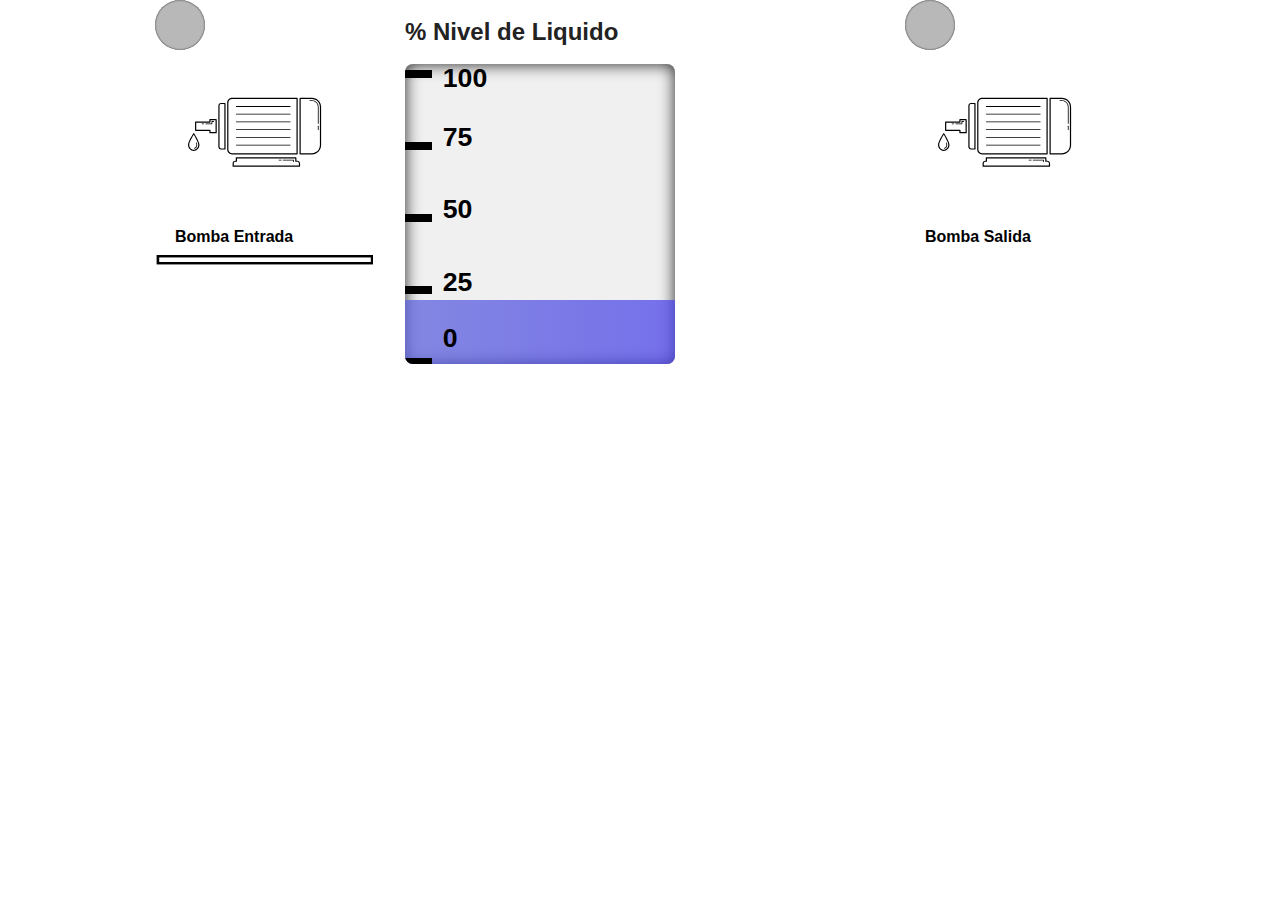
<file: web/index.html>
<!DOCTYPE html>
<head>
    <meta charset="utf-8">
    <title>Sistema de llenado de tanque</title>
    <script src="js/jquery-3.0.0.js"></script>
    <script src="js/raphael.2.1.0.min.js"></script>
    <script src="js/justgage.1.0.1.min.js"></script>
    <script src="js/industrial.js"></script>
    <link rel="stylesheet" href="css/industrial.css">
    <link rel="stylesheet" href="css/foundation.css">
    <style>
            h1.huge {
                font-size: 72pt;
            }
        .row {
              width: 100%;
              margin-left: auto;
              margin-right: auto;
              margin-top: 0;
              margin-bottom: 0;
              max-width: 62.5em;
              *zoom: 1;
         }
            .column.small-centered {
                margin-left: auto;
                margin-right: auto;
                float: none !important; 
            }
        </style>
</head>

<body>
    <div class="row">
        <div class="small-12 large-3 columns">

            <div id="led1" class="industrial led size two">
                <div class="meter green"></div>
            </div>


            <svg width="200" height="200"
                x="0px" y="0px" viewBox="0 0 100 125" enable-background="new 0 0 100 100" xml:space="preserve">
                <text x="0" y="120" fill="#000000" font-size="10px" font-weight="bold" font-family="'Helvetica Neue', Helvetica, Arial-Unicode, Arial, Sans-serif">Bomba Entrada</text>
                <g>
                    <path d="M11.72,63.099c-1.972,0-3.576-1.732-3.576-3.861c0-2.014,3.127-6.913,3.261-7.12c0.138-0.215,0.493-0.215,0.631,0   
                        c0.133,0.207,3.261,5.106,3.261,7.12C15.297,61.366,13.692,63.099,11.72,63.099z M11.72,53.025   
                        c-1.008,1.641-2.826,4.878-2.826,6.212c0,1.716,1.268,3.111,2.826,3.111s2.827-1.396,2.827-3.111   
                        C14.547,57.902,12.728,54.666,11.72,53.025z" />
                </g>
                <g>
                    <path d="M76.311,65.295H35.674c-1.682,0-3.051-1.368-3.051-3.051V32.913c0-1.682,1.369-3.051,3.051-3.051h40.636   
                        c0.207,0,0.375,0.168,0.375,0.375V64.92C76.686,65.127,76.518,65.295,76.311,65.295z M35.674,30.612   
                        c-1.269,0-2.301,1.032-2.301,2.301v29.332c0,1.269,1.032,2.301,2.301,2.301h40.261V30.612H35.674z" />
                </g>
                <g>
                    <path d="M85.591,65.295h-7.4c-0.207,0-0.375-0.168-0.375-0.375V30.237c0-0.207,0.168-0.375,0.375-0.375h7.4   
                        c3.157,0,5.727,2.569,5.727,5.728v23.979C91.317,62.726,88.748,65.295,85.591,65.295z M78.565,64.545h7.025   
                        c2.744,0,4.977-2.232,4.977-4.977V35.589c0-2.745-2.232-4.978-4.977-4.978h-7.025V64.545z" />
                </g>
                <g>
                    <path d="M89.525,50.125c-0.138,0-0.25-0.112-0.25-0.25v-2.25c0-0.138,0.112-0.25,0.25-0.25s0.25,0.112,0.25,0.25v2.25   
                        C89.775,50.013,89.663,50.125,89.525,50.125z" />
                </g>
                <g>
                    <path d="M89.525,46.125c-0.138,0-0.25-0.112-0.25-0.25V35.589c0-2.032-1.653-3.685-3.685-3.685h-1.216   
                    c-0.138,0-0.25-0.112-0.25-0.25s0.112-0.25,0.25-0.25h1.216c2.308,0,4.185,1.877,4.185,4.185v10.286   
                    C89.775,46.013,89.663,46.125,89.525,46.125z" />
                </g>
                <g>
                    <path d="M77.801,72.962H36.359c-0.207,0-0.375-0.168-0.375-0.375v-1.732c0-0.944,0.768-1.713,1.712-1.713h0.286v-1.728   
                    c0-0.207,0.168-0.375,0.375-0.375h37.158c0.207,0,0.375,0.168,0.375,0.375v1.728h0.572c0.944,0,1.713,0.769,1.713,1.713v1.732   
                    C78.176,72.794,78.008,72.962,77.801,72.962z M36.734,72.212h40.691v-1.357c0-0.531-0.432-0.963-0.963-0.963h-0.947   
                    c-0.207,0-0.375-0.168-0.375-0.375v-1.728H38.733v1.728c0,0.207-0.168,0.375-0.375,0.375h-0.661c-0.531,0-0.962,0.432-0.962,0.963   V72.212z" />
                </g>
                <g>
                    <path d="M74.099,70.167c-0.138,0-0.25-0.112-0.25-0.25v-0.836h-6.239c-0.138,0-0.25-0.112-0.25-0.25s0.112-0.25,0.25-0.25h6.489   
                    c0.138,0,0.25,0.112,0.25,0.25v1.086C74.349,70.055,74.236,70.167,74.099,70.167z" />
                </g>
                <g>
                    <path d="M66.369,69.081h-1.326c-0.138,0-0.25-0.112-0.25-0.25s0.112-0.25,0.25-0.25h1.326c0.138,0,0.25,0.112,0.25,0.25   
                    S66.507,69.081,66.369,69.081z" />
                </g>
                <g>
                    <path d="M31.222,62.26h-2.425c-0.944,0-1.712-0.769-1.712-1.714V34.768c0-0.945,0.768-1.713,1.712-1.713h2.425   
                    c0.207,0,0.375,0.168,0.375,0.375v28.455C31.597,62.092,31.429,62.26,31.222,62.26z M28.797,33.805   
                    c-0.531,0-0.962,0.432-0.962,0.963v25.778c0,0.531,0.432,0.964,0.962,0.964h2.05V33.805H28.797z" />
                </g>
                <g>
                    <path d="M25.716,52.06h-3.88c-0.207,0-0.375-0.168-0.375-0.375v-1.094H12.9c-0.207,0-0.375-0.167-0.375-0.375v-5.175   
                    c0-0.207,0.168-0.375,0.375-0.375h8.561v-1.094c0-0.207,0.168-0.375,0.375-0.375h3.88c0.207,0,0.375,0.168,0.375,0.375v8.112   
                    C26.091,51.892,25.923,52.06,25.716,52.06z M22.211,51.31h3.13v-7.362h-3.13v1.094c0,0.207-0.168,0.375-0.375,0.375h-8.561v4.425   
                    h8.561c0.207,0,0.375,0.168,0.375,0.375V51.31z" />
                </g>
                <g>
                    <path d="M23.082,46.416h-3.865c-0.138,0-0.25-0.112-0.25-0.25s0.112-0.25,0.25-0.25h3.615v-1.219c0-0.138,0.112-0.25,0.25-0.25   
                    h1.045c0.138,0,0.25,0.112,0.25,0.25s-0.112,0.25-0.25,0.25h-0.795v1.219C23.332,46.304,23.22,46.416,23.082,46.416z" />
                </g>
                <g>
                    <path d="M17.896,46.416h-0.948c-0.138,0-0.25-0.112-0.25-0.25s0.112-0.25,0.25-0.25h0.948c0.138,0,0.25,0.112,0.25,0.25   
                    S18.034,46.416,17.896,46.416z" />
                </g>
                <g>
                    <path d="M71.986,35.562H38.358c-0.138,0-0.25-0.112-0.25-0.25s0.112-0.25,0.25-0.25h33.628c0.138,0,0.25,0.112,0.25,0.25   
                    S72.124,35.562,71.986,35.562z" />
                </g>
                <g>
                    <path d="M71.986,40.383H38.358c-0.138,0-0.25-0.112-0.25-0.25s0.112-0.25,0.25-0.25h33.628c0.138,0,0.25,0.112,0.25,0.25   
                    S72.124,40.383,71.986,40.383z" />
                </g>
                <g>
                    <path d="M71.986,45.204H38.358c-0.138,0-0.25-0.112-0.25-0.25s0.112-0.25,0.25-0.25h33.628c0.138,0,0.25,0.112,0.25,0.25   
                    S72.124,45.204,71.986,45.204z" />
                </g>
                <g>
                    <path d="M71.986,50.027H38.358c-0.138,0-0.25-0.112-0.25-0.25s0.112-0.25,0.25-0.25h33.628c0.138,0,0.25,0.112,0.25,0.25   
                    S72.124,50.027,71.986,50.027z" />
                </g>
                <g>
                    <path d="M71.986,54.849H38.358c-0.138,0-0.25-0.112-0.25-0.25s0.112-0.25,0.25-0.25h33.628c0.138,0,0.25,0.112,0.25,0.25   
                    S72.124,54.849,71.986,54.849z" />
                </g>
                <g>
                    <path d="M71.986,59.669H38.358c-0.138,0-0.25-0.112-0.25-0.25s0.112-0.25,0.25-0.25h33.628c0.138,0,0.25,0.112,0.25,0.25   
                    S72.124,59.669,71.986,59.669z" />
                </g>
                <g>
                    <path d="M12.123,61.679c-0.109,0-0.208-0.071-0.24-0.181c-0.038-0.133,0.039-0.271,0.171-0.31c0.536-0.154,0.915-0.445,1.127-0.863   
                    c0.47-0.93,0.007-2.21,0.002-2.223c-0.048-0.13,0.018-0.273,0.147-0.321c0.131-0.049,0.273,0.019,0.321,0.147   
                    c0.022,0.061,0.543,1.494-0.024,2.619c-0.277,0.55-0.76,0.927-1.436,1.121C12.168,61.676,12.146,61.679,12.123,61.679z" />
                </g>
            </svg>
            <img src="tubo.png"  width="1200" height="200" />

        </div>
        <div class="small-12 large-5 columns">
            <h2>% Nivel de Liquido</h2>
            <div class="industrial tank size three" id="tan">
                <span class="ticks" data-amount="5" data-scale-freq="1"></span>
                <div class="space"></div>
                <div class="meter"></div>
            </div>
        </div>
        <div class="small-12 large-3 columns">

            <div id="led2" class="industrial led size two">
                <div class="meter green"></div>
            </div>

            <svg width="200" height="200"
                x="0px" y="0px" viewBox="0 0 100 125" enable-background="new 0 0 100 100" xml:space="preserve">
                <text x="0" y="120" fill="#000000" font-size="10px" font-weight="bold" font-family="'Helvetica Neue', Helvetica, Arial-Unicode, Arial, Sans-serif">Bomba Salida</text>
                <g>
                    <path d="M11.72,63.099c-1.972,0-3.576-1.732-3.576-3.861c0-2.014,3.127-6.913,3.261-7.12c0.138-0.215,0.493-0.215,0.631,0   
                        c0.133,0.207,3.261,5.106,3.261,7.12C15.297,61.366,13.692,63.099,11.72,63.099z M11.72,53.025   
                        c-1.008,1.641-2.826,4.878-2.826,6.212c0,1.716,1.268,3.111,2.826,3.111s2.827-1.396,2.827-3.111   
                        C14.547,57.902,12.728,54.666,11.72,53.025z" />
                </g>
                <g>
                    <path d="M76.311,65.295H35.674c-1.682,0-3.051-1.368-3.051-3.051V32.913c0-1.682,1.369-3.051,3.051-3.051h40.636   
                        c0.207,0,0.375,0.168,0.375,0.375V64.92C76.686,65.127,76.518,65.295,76.311,65.295z M35.674,30.612   
                        c-1.269,0-2.301,1.032-2.301,2.301v29.332c0,1.269,1.032,2.301,2.301,2.301h40.261V30.612H35.674z" />
                </g>
                <g>
                    <path d="M85.591,65.295h-7.4c-0.207,0-0.375-0.168-0.375-0.375V30.237c0-0.207,0.168-0.375,0.375-0.375h7.4   
                        c3.157,0,5.727,2.569,5.727,5.728v23.979C91.317,62.726,88.748,65.295,85.591,65.295z M78.565,64.545h7.025   
                        c2.744,0,4.977-2.232,4.977-4.977V35.589c0-2.745-2.232-4.978-4.977-4.978h-7.025V64.545z" />
                </g>
                <g>
                    <path d="M89.525,50.125c-0.138,0-0.25-0.112-0.25-0.25v-2.25c0-0.138,0.112-0.25,0.25-0.25s0.25,0.112,0.25,0.25v2.25   
                        C89.775,50.013,89.663,50.125,89.525,50.125z" />
                </g>
                <g>
                    <path d="M89.525,46.125c-0.138,0-0.25-0.112-0.25-0.25V35.589c0-2.032-1.653-3.685-3.685-3.685h-1.216   
                    c-0.138,0-0.25-0.112-0.25-0.25s0.112-0.25,0.25-0.25h1.216c2.308,0,4.185,1.877,4.185,4.185v10.286   
                    C89.775,46.013,89.663,46.125,89.525,46.125z" />
                </g>
                <g>
                    <path d="M77.801,72.962H36.359c-0.207,0-0.375-0.168-0.375-0.375v-1.732c0-0.944,0.768-1.713,1.712-1.713h0.286v-1.728   
                    c0-0.207,0.168-0.375,0.375-0.375h37.158c0.207,0,0.375,0.168,0.375,0.375v1.728h0.572c0.944,0,1.713,0.769,1.713,1.713v1.732   
                    C78.176,72.794,78.008,72.962,77.801,72.962z M36.734,72.212h40.691v-1.357c0-0.531-0.432-0.963-0.963-0.963h-0.947   
                    c-0.207,0-0.375-0.168-0.375-0.375v-1.728H38.733v1.728c0,0.207-0.168,0.375-0.375,0.375h-0.661c-0.531,0-0.962,0.432-0.962,0.963   V72.212z" />
                </g>
                <g>
                    <path d="M74.099,70.167c-0.138,0-0.25-0.112-0.25-0.25v-0.836h-6.239c-0.138,0-0.25-0.112-0.25-0.25s0.112-0.25,0.25-0.25h6.489   
                    c0.138,0,0.25,0.112,0.25,0.25v1.086C74.349,70.055,74.236,70.167,74.099,70.167z" />
                </g>
                <g>
                    <path d="M66.369,69.081h-1.326c-0.138,0-0.25-0.112-0.25-0.25s0.112-0.25,0.25-0.25h1.326c0.138,0,0.25,0.112,0.25,0.25   
                    S66.507,69.081,66.369,69.081z" />
                </g>
                <g>
                    <path d="M31.222,62.26h-2.425c-0.944,0-1.712-0.769-1.712-1.714V34.768c0-0.945,0.768-1.713,1.712-1.713h2.425   
                    c0.207,0,0.375,0.168,0.375,0.375v28.455C31.597,62.092,31.429,62.26,31.222,62.26z M28.797,33.805   
                    c-0.531,0-0.962,0.432-0.962,0.963v25.778c0,0.531,0.432,0.964,0.962,0.964h2.05V33.805H28.797z" />
                </g>
                <g>
                    <path d="M25.716,52.06h-3.88c-0.207,0-0.375-0.168-0.375-0.375v-1.094H12.9c-0.207,0-0.375-0.167-0.375-0.375v-5.175   
                    c0-0.207,0.168-0.375,0.375-0.375h8.561v-1.094c0-0.207,0.168-0.375,0.375-0.375h3.88c0.207,0,0.375,0.168,0.375,0.375v8.112   
                    C26.091,51.892,25.923,52.06,25.716,52.06z M22.211,51.31h3.13v-7.362h-3.13v1.094c0,0.207-0.168,0.375-0.375,0.375h-8.561v4.425   
                    h8.561c0.207,0,0.375,0.168,0.375,0.375V51.31z" />
                </g>
                <g>
                    <path d="M23.082,46.416h-3.865c-0.138,0-0.25-0.112-0.25-0.25s0.112-0.25,0.25-0.25h3.615v-1.219c0-0.138,0.112-0.25,0.25-0.25   
                    h1.045c0.138,0,0.25,0.112,0.25,0.25s-0.112,0.25-0.25,0.25h-0.795v1.219C23.332,46.304,23.22,46.416,23.082,46.416z" />
                </g>
                <g>
                    <path d="M17.896,46.416h-0.948c-0.138,0-0.25-0.112-0.25-0.25s0.112-0.25,0.25-0.25h0.948c0.138,0,0.25,0.112,0.25,0.25   
                    S18.034,46.416,17.896,46.416z" />
                </g>
                <g>
                    <path d="M71.986,35.562H38.358c-0.138,0-0.25-0.112-0.25-0.25s0.112-0.25,0.25-0.25h33.628c0.138,0,0.25,0.112,0.25,0.25   
                    S72.124,35.562,71.986,35.562z" />
                </g>
                <g>
                    <path d="M71.986,40.383H38.358c-0.138,0-0.25-0.112-0.25-0.25s0.112-0.25,0.25-0.25h33.628c0.138,0,0.25,0.112,0.25,0.25   
                    S72.124,40.383,71.986,40.383z" />
                </g>
                <g>
                    <path d="M71.986,45.204H38.358c-0.138,0-0.25-0.112-0.25-0.25s0.112-0.25,0.25-0.25h33.628c0.138,0,0.25,0.112,0.25,0.25   
                    S72.124,45.204,71.986,45.204z" />
                </g>
                <g>
                    <path d="M71.986,50.027H38.358c-0.138,0-0.25-0.112-0.25-0.25s0.112-0.25,0.25-0.25h33.628c0.138,0,0.25,0.112,0.25,0.25   
                    S72.124,50.027,71.986,50.027z" />
                </g>
                <g>
                    <path d="M71.986,54.849H38.358c-0.138,0-0.25-0.112-0.25-0.25s0.112-0.25,0.25-0.25h33.628c0.138,0,0.25,0.112,0.25,0.25   
                    S72.124,54.849,71.986,54.849z" />
                </g>
                <g>
                    <path d="M71.986,59.669H38.358c-0.138,0-0.25-0.112-0.25-0.25s0.112-0.25,0.25-0.25h33.628c0.138,0,0.25,0.112,0.25,0.25   
                    S72.124,59.669,71.986,59.669z" />
                </g>
                <g>
                    <path d="M12.123,61.679c-0.109,0-0.208-0.071-0.24-0.181c-0.038-0.133,0.039-0.271,0.171-0.31c0.536-0.154,0.915-0.445,1.127-0.863   
                    c0.47-0.93,0.007-2.21,0.002-2.223c-0.048-0.13,0.018-0.273,0.147-0.321c0.131-0.049,0.273,0.019,0.321,0.147   
                    c0.022,0.061,0.543,1.494-0.024,2.619c-0.277,0.55-0.76,0.927-1.436,1.121C12.168,61.676,12.146,61.679,12.123,61.679z" />
                </g>
            </svg>

        </div>
    </div>

    <script type="text/javascript">
        var t = true;
        var f = false;
        $("#led2").industrial(f);
        $(document).ready(function () {

            $(".industrial.led").industrial(t);

            $.ajaxSetup({ cache: false });
            setInterval(function () {

                $.get("IO.htm", function (result) {
                    $(".industrial.tank").each(function () {
                        $(this).industrial(parseInt(result));
                    });

                });

                $.get("IObomba1.htm", function (result) {
                    if (parseInt(result) == 1) {
                        $("#led1").industrial(true);
                    } else {
                        $("#led1").industrial(false);
                    }
                });
                $.get("IObomba2.htm", function (result) {
                    if (parseInt(result) == 1) {
                        $("#led2").industrial(true);
                    } else {
                        $("#led2").industrial(false);
                    }
                });
            }, 500);
        });
    </script>


</body>
</html>
</file>
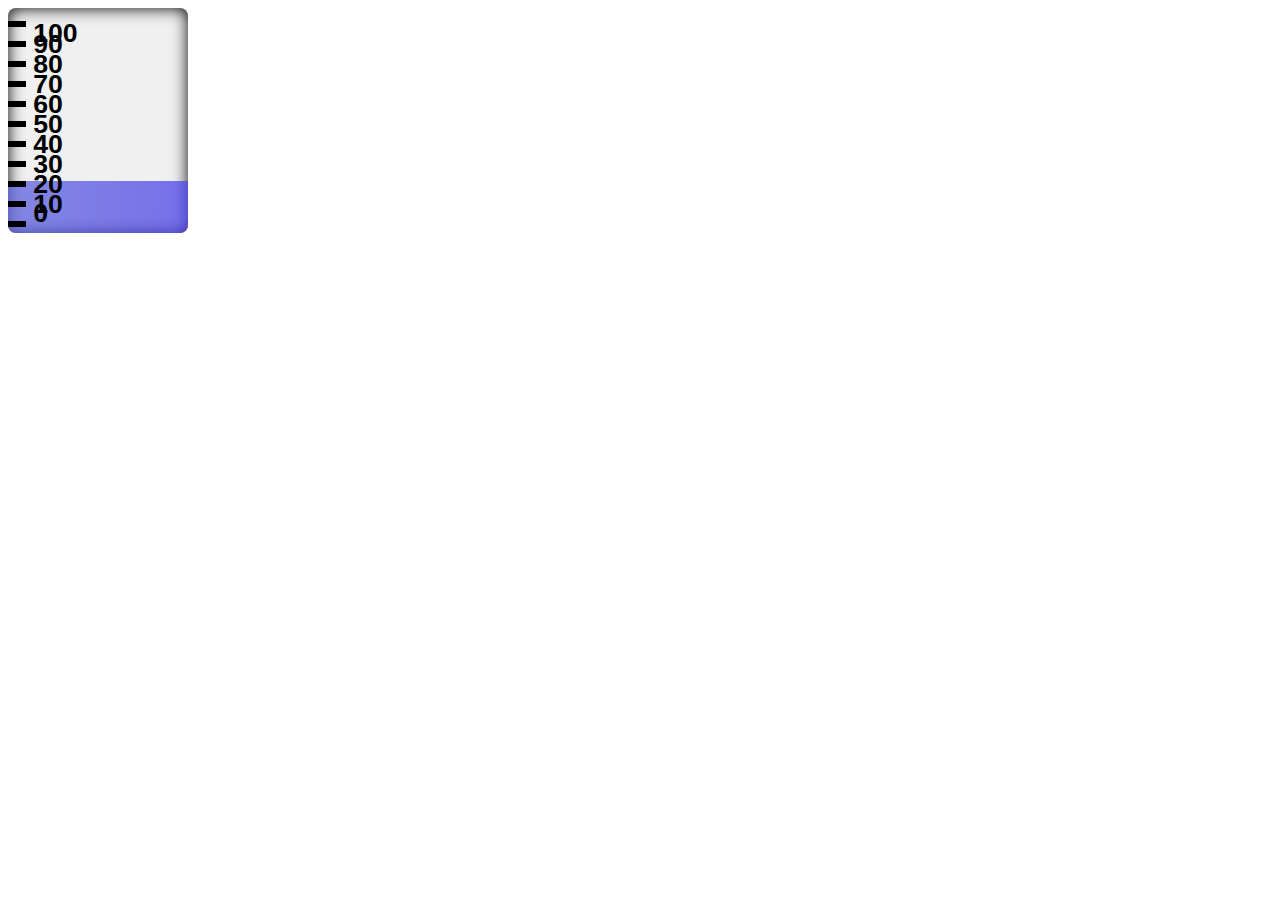
<file: web1/index.html>
<!DOCTYPE html>
<head>
    <meta charset="utf-8">
    <title>Tanquesito</title>
    <script src="js/jquery-2.0.2.min.js"></script>
    <script src="js/raphael.2.1.0.min.js"></script>
    <script src="js/justgage.1.0.1.min.js"></script>
    <script src="js/industrial.js"></script>
    <link rel="stylesheet" href="css/industrial.css">
</head>

<body>
   
    <div class="industrial tank size two" >
        <span class="ticks" data-amount="11" data-scale-freq="1"></span>
        <div class="space"></div>
        <div class="meter"></div>
    </div>

 <script type="text/javascript">
    $(document).ready(function(){
                
        var g2 = new JustGage({
          id: "g2", 
          value: 0, 
          min: 0,
          max: 100,
          title: "Tanquesito",
          label: ""
        });

        $.ajaxSetup({ cache: false }); 
        setInterval(function () {

            

			$.get("IO.htm", function(result){
			    $(".industrial.tank").each(function () {
			        $(this).industrial(parseInt(result));
			    });
				
			});
			}, 500);
    });
</script>

</body>
</html>
</file>
<file: web/css/industrial.css>
/*********************************************************************************
 *	Industrial.js -- A JavaScript-driven library of CSS3 gauges, tanks, and more.
 *	Copyright (c) 2013 Andy J. Brennan
 *
 *	THE SOFTWARE IS PROVIDED "AS IS", WITHOUT WARRANTY OF ANY KIND,
 *	EXPRESS OR IMPLIED, INCLUDING BUT NOT LIMITED TO THE 
 *	WARRANTIES OF MERCHANTABILITY, FITNESS FOR A PARTICULAR 
 *	PURPOSE AND NONINFRINGEMENT. IN NO EVENT SHALL THE AUTHORS OR
 *	COPYRIGHT HOLDERS BE LIABLE FOR ANY CLAIM, DAMAGES OR OTHER 
 *	LIABILITY, WHETHER IN AN ACTION OF CONTRACT, TORT OR 
 *	OTHERWISE, ARISING FROM, OUT OF OR IN CONNECTION WITH THE 
 *	SOFTWARE OR THE USE OR OTHER DEALINGS IN THE SOFTWARE.
 ********************************************************************************/

/* Set up LED display (TELEINDICADORES 1) font */
@font-face {
	font-family: 'LEDDisplay';
	src: url('../fonts/LEDDisplay.woff') format('woff');
	font-weight: normal;
	font-style: normal;
}

.industrial.preloader {
	font-family: 'LEDDisplay';
	font-size: 1px;
}

/* Base Industrial Class */
.industrial {
	background: rgb(240,240,240);
	overflow: hidden;
}

/* Space div that counters the meter */
.industrial > .space {
	width: 100%;
	height: 80%;
	-webkit-transition: 2s height;
	-moz-transition: 2s height;
	-o-transition: 2s height;
	-ms-transition: 2s height;
	transition: 2s height;
}

.industrial > .meter {
	height: 100%;
	width: 100%;
	background: -webkit-linear-gradient(left, rgba(95, 100, 221, 0.75), rgba(76, 69, 233,.75));
	background: -moz-linear-gradient(left, rgba(95, 100, 221, 0.75), rgba(76, 69, 233,.75));
	background: -o-linear-gradient(left, rgba(95, 100, 221, 0.75), rgba(76, 69, 233,.75));
	background: -ms-linear-gradient(left, rgba(95, 100, 221, 0.75), rgba(76, 69, 233,.75));
	background: linear-gradient(left, rgba(95, 100, 221, 0.75), rgba(76, 69, 233,.75));
}

.industrial > .ticks {
	float: left;
	width: 10%;
	height: 100%;
}

.ticks > .tick {
	width: 100%;
	height: 3%;
	background: black;
	margin-bottom: 300%;
}

.tick > .scale {
	font-family: sans-serif;
	font-size: 10pt;
	color: black;
	position: relative;
	z-index: 2;
}

/* Industrial Tank */
.industrial.tank {
	height: 100px;
	width: 90px;
	box-shadow: 0 0 1em inset;
	border-radius: 0.5em;
	padding-top: .5%;
	padding-bottom: .5%;
}


/* Industrial Thermometer */
.industrial.thermometer {
	height: 100px;
	width: 20px;
	box-shadow: 0 0 0.7em inset;
	border-radius: 10em;
	padding-top: .7%;
	padding-bottom: .7%;
}

.industrial.thermometer > .ticks {
	width: 35%;
}

.industrial.tank .tick > .scale,
.industrial.thermometer .tick > .scale {
	top: -200%;
	left: 140%;
	font-size: 10pt;
	font-weight: bold;
}

.industrial.tank .tick:first-child > .scale,
.industrial.thermometer .tick:first-child  > .scale{
	top: -50%;
}

.industrial.tank .tick:last-child > .scale,
.industrial.thermometer .tick:last-child  > .scale{
	top: -380%;
}

.industrial.tank > .meter,
.industrial.thermometer > .meter {
	border-radius: 0;
	height: 200%;
}


/* Industrial Gauge */
.industrial.gauge {
	height: 90px;
	width: 150px;
	border-top-right-radius: 100em;
	border-top-left-radius: 100em;
	border-bottom-left-radius: 20em;
	border-bottom-right-radius: 20em;
	box-shadow: 0 0 0.5em inset;
}

.industrial.gauge > .meter {
	width: 2.5%;
	height: 90%;
	background: -webkit-linear-gradient(left, rgba(255, 18, 18, 0.75), rgba(211, 19, 19, .75));
	background: -moz-linear-gradient(left, rgba(255, 18, 18, 0.75), rgba(211, 19, 19, .75));
	background: -o-linear-gradient(left, rgba(255, 18, 18, 0.75), rgba(211, 19, 19, .75));
	background: -ms-linear-gradient(left, rgba(255, 18, 18, 0.75), rgba(211, 19, 19, .75));
	background: linear-gradient(left, rgba(255, 18, 18, 0.75), rgba(211, 19, 19, .75));
	margin-left: auto;
	margin-right: auto;
	border-radius: 100%;
	-webkit-transform-origin: bottom;
	-moz-transform-origin: bottom;
	-o-transform-origin: bottom;
	-ms-transform-origin: bottom;
	transform-origin: bottom;
	-webkit-transform: rotate(-30deg);
	-moz-transform: rotate(-30deg);
	-o-transform: rotate(-30deg);
	-ms-transform: rotate(-30deg);
	transform: rotate(-30deg);
	-webkit-transition: 1s -webkit-transform;
	-moz-transition: 1s -moz-transform;
	-o-transition: 1s -o-transform;
	-ms-transition: 1s -ms-transform;
	transition: 1s transform;
}

.industrial.gauge > .space {
	height: 12%;
}

.industrial.gauge > .ticks {
	width: 100%;
	height: 100%;
}

.industrial.gauge .ticks > .tick {
	width: 2.5%;
	height: 100%;
	background: -webkit-linear-gradient(top, black 20%, rgba(0, 0, 0, 0) 20%);
	background: -moz-linear-gradient(top, black 20%, rgba(0, 0, 0, 0) 20%);
	background: -o-linear-gradient(top, black 20%, rgba(0, 0, 0, 0) 20%);
	background: -ms-linear-gradient(top, black 20%, rgba(0, 0, 0, 0) 20%);
	background: linear-gradient(top, black 20%, rgba(0, 0, 0, 0) 20%);
	margin-left: auto;
	margin-right: auto;
	margin-bottom: 0;
	position: relative;
	top: 0;
	-webkit-transform-origin: bottom;
	-moz-transform-origin: bottom;
	-o-transform-origin: bottom;
	-ms-transform-origin: bottom;
	transform-origin: bottom;
}

.industrial.gauge .tick:first-child {
	opacity: 0;
}

.industrial.gauge .tick:last-child {
	opacity: 1;
}

.industrial.gauge .tick > .scale {
	top: 20%;
	left: 0%;
	font-size: 7pt;
}


/* Industrial LED */
.industrial.led {
	width: 25px;
	height: 25px;
	border-radius: 10em;
	overflow: visible;
}

.industrial.led > .meter {
	border-radius: 10em;
}


/* Industrial Readout */
.industrial.readout {
	width: 152px;
	height: 50px;
	border-radius: 0.5em;
	background: rgb(40,40,40);
	box-shadow: 0 0 0.5em inset;
	padding-top: 1em;
}

.industrial.readout > .meter {
	font-size: 60pt;
	font-family: 'LEDDisplay', monospace;
	background: none;
	color: rgb(27, 228, 0);
	text-align: right;
}

.industrial.readout .meter > .digit{
	text-shadow: rgb(27,228,0) 0 0 .04em;
	vertical-align: top;
	line-height: .5;
}

/* Extra colour overrides */
.danger {
	background: -webkit-linear-gradient(left, rgba(253, 38, 73, 0.75), rgba(216, 29, 29, .75)) !important;
	background: -moz-linear-gradient(left, rgba(253, 38, 73, 0.75), rgba(216, 29, 29, .75)) !important;
	background: -o-linear-gradient(left, rgba(253, 38, 73, 0.75), rgba(216, 29, 29, .75)) !important;
	background: -ms-linear-gradient(left, rgba(253, 38, 73, 0.75), rgba(216, 29, 29, .75)) !important;
	background: linear-gradient(left, rgba(253, 38, 73, 0.75), rgba(216, 29, 29, .75)) !important;
}

.primary {
	background: -webkit-linear-gradient(left, rgba(95, 100, 221, 0.75), rgba(76, 69, 233,.75)) !important;
	background: -moz-linear-gradient(left, rgba(95, 100, 221, 0.75), rgba(76, 69, 233,.75)) !important;
	background: -o-linear-gradient(left, rgba(95, 100, 221, 0.75), rgba(76, 69, 233,.75)) !important;
	background: -ms-linear-gradient(left, rgba(95, 100, 221, 0.75), rgba(76, 69, 233,.75)) !important;
	background: linear-gradient(left, rgba(95, 100, 221, 0.75), rgba(76, 69, 233,.75)) !important;
}

.warning {
	background: -webkit-linear-gradient(left, rgba(255, 244, 0, 0.75), rgba(245, 216, 6, .75)) !important;
	background: -moz-linear-gradient(left, rgba(255, 244, 0, 0.75), rgba(245, 216, 6, .75)) !important;
	background: -o-linear-gradient(left, rgba(255, 244, 0, 0.75), rgba(245, 216, 6, .75)) !important;
	background: -ms-linear-gradient(left, rgba(255, 244, 0, 0.75), rgba(245, 216, 6, .75)) !important;
	background: linear-gradient(left, rgba(255, 244, 0, 0.75), rgba(245, 216, 6, .75)) !important;
}

.safe {
	background: -webkit-linear-gradient(left, rgba(9, 214, 0, 0.75), rgba(6, 160, 0, .75)) !important;
	background: -moz-linear-gradient(left, rgba(9, 214, 0, 0.75), rgba(6, 160, 0, .75)) !important;
	background: -o-linear-gradient(left, rgba(9, 214, 0, 0.75), rgba(6, 160, 0, .75)) !important;
	background: -ms-linear-gradient(left, rgba(9, 214, 0, 0.75), rgba(6, 160, 0, .75)) !important;
	background: linear-gradient(left, rgba(9, 214, 0, 0.75), rgba(6, 160, 0, .75)) !important;
}

.unimportant {
	background: -webkit-linear-gradient(left, rgba(122, 122, 122, 0.75), rgba(85, 85, 85, .75)) !important;
	background: -moz-linear-gradient(left, rgba(122, 122, 122, 0.75), rgba(85, 85, 85, .75)) !important;
	background: -o-linear-gradient(left, rgba(122, 122, 122, 0.75), rgba(85, 85, 85, .75)) !important;
	background: -ms-linear-gradient(left, rgba(122, 122, 122, 0.75), rgba(85, 85, 85, .75)) !important;
	background: linear-gradient(left, rgba(122, 122, 122, 0.75), rgba(85, 85, 85, .75)) !important;
}


/* LED-specific colour overrides */
.industrial.led .meter.green {
	background: -webkit-linear-gradient(left, rgba(9, 214, 0, 0.75), rgba(6, 160, 0, .75)) !important;
	background: -moz-linear-gradient(left, rgba(9, 214, 0, 0.75), rgba(6, 160, 0, .75)) !important;
	background: -o-linear-gradient(left, rgba(9, 214, 0, 0.75), rgba(6, 160, 0, .75)) !important;
	background: -ms-linear-gradient(left, rgba(9, 214, 0, 0.75), rgba(6, 160, 0, .75)) !important;
	background: linear-gradient(left, rgba(9, 214, 0, 0.75), rgba(6, 160, 0, .75)) !important;
	box-shadow: 0 0 1em .05em rgb(10, 255, 0), 0 0 .1em rgb(0, 0, 0) inset;
}
.industrial.led .meter.green.on {
	/* Alias for .green */
}

.industrial.led .meter.red {
	background: -webkit-linear-gradient(left, rgba(253, 38, 73, 0.75), rgba(216, 29, 29, .75)) !important;
	background: -moz-linear-gradient(left, rgba(253, 38, 73, 0.75), rgba(216, 29, 29, .75)) !important;
	background: -o-linear-gradient(left, rgba(253, 38, 73, 0.75), rgba(216, 29, 29, .75)) !important;
	background: -ms-linear-gradient(left, rgba(253, 38, 73, 0.75), rgba(216, 29, 29, .75)) !important;
	background: linear-gradient(left, rgba(253, 38, 73, 0.75), rgba(216, 29, 29, .75)) !important;
	box-shadow: 0 0 1em .05em rgb(255, 0, 0), 0 0 .1em rgb(0, 0, 0) inset;
}
.industrial.led .meter.red.on {
	/* Alias for .red */
}

.industrial.led .meter.blue {
	background: -webkit-linear-gradient(left, rgba(65, 177, 255, 0.75), rgb(0, 133, 255)) !important;
	background: -moz-linear-gradient(left, rgba(65, 177, 255, 0.75), rgb(0, 133, 255)) !important;
	background: -o-linear-gradient(left, rgba(65, 177, 255, 0.75), rgb(0, 133, 255)) !important;
	background: -ms-linear-gradient(left, rgba(65, 177, 255, 0.75), rgb(0, 133, 255)) !important;
	background: linear-gradient(left, rgba(65, 177, 255, 0.75), rgb(0, 133, 255)) !important;
	box-shadow: 0 0 1em .05em rgb(0, 154, 255), 0 0 .1em rgb(0, 0, 0) inset;
}
.industrial.led .meter.blue.on {
	/* Alias for .blue */
}

.industrial.led .meter.off {
	background: rgb(184,184,184) !important;
	box-shadow: 0 0 .1em rgb(0, 0, 0) inset !important;
}


/* Readout colour overrides */
.industrial.readout > .meter.green {
	color: rgb(27, 228, 0) !important;
}
.industrial.readout .meter.green > .digit {
	text-shadow: rgb(27,228,0) 0 0 .04em !important;
}

.industrial.readout > .meter.blue {
	color: rgb(44, 187, 255) !important;
}
.industrial.readout .meter.blue > .digit {
	text-shadow: rgb(44, 187, 255) 0 0 .04em !important;
}

.industrial.readout > .meter.red {
	color: rgb(255, 37, 37) !important;
}
.industrial.readout .meter.red > .digit {
	text-shadow: rgb(255, 37, 37) 0 0 .04em !important;
}

.industrial.readout > .meter.white {
	color: rgb(255, 255, 255) !important;
}
.industrial.readout .meter.white > .digit {
	text-shadow: rgb(255, 255, 255) 0 0 .04em !important;
}


/* Optional Sizing Classes */
.industrial.tank.size.one {
	height: -webkit-calc(100px * 1);
	height: -moz-calc(100px * 1);
	height: -o-calc(100px * 1);
	height: -ms-calc(100px * 1);
	height: calc(100px * 1);
	width: -webkit-calc(90px * 1);
	width: -moz-calc(90px * 1);
	width: -o-calc(90px * 1);
	width: -ms-calc(90px * 1);
	width: calc(90px * 1);
	padding-top: -webkit-calc(.5% * 1);
	padding-top: -moz-calc(.5% * 1);
	padding-top: -o-calc(.5% * 1);
	padding-top: -ms-calc(.5% * 1);
	padding-top: calc(.5% * 1);
	padding-bottom: -webkit-calc(.5% * 1);
	padding-bottom: -moz-calc(.5% * 1);
	padding-bottom: -o-calc(.5% * 1);
	padding-bottom: -ms-calc(.5% * 1);
	padding-bottom: calc(.5% * 1);
}

.industrial.tank.size.two {
	height: -webkit-calc(100px * 2);
	height: -moz-calc(100px * 2);
	height: -o-calc(100px * 2);
	height: -ms-calc(100px * 2);
	height: calc(100px * 2);
	width: -webkit-calc(90px * 2);
	width: -moz-calc(90px * 2);
	width: -o-calc(90px * 2);
	width: -ms-calc(90px * 2);
	width: calc(90px * 2);
	padding-top: -webkit-calc(.5% * 2);
	padding-top: -moz-calc(.5% * 2);
	padding-top: -o-calc(.5% * 2);
	padding-top: -ms-calc(.5% * 2);
	padding-top: calc(.5% * 2);
	padding-bottom: -webkit-calc(.5% * 2);
	padding-bottom: -moz-calc(.5% * 2);
	padding-bottom: -o-calc(.5% * 2);
	padding-bottom: -ms-calc(.5% * 2);
	padding-bottom: calc(.5% * 2);
}

.industrial.tank.size.three {
	height: -webkit-calc(100px * 3);
	height: -moz-calc(100px * 3);
	height: -o-calc(100px * 3);
	height: -ms-calc(100px * 3);
	height: calc(100px * 3);
	width: -webkit-calc(90px * 3);
	width: -moz-calc(90px * 3);
	width: -o-calc(90px * 3);
	width: -ms-calc(90px * 3);
	width: calc(90px * 3);
	padding-top: -webkit-calc(.5% * 3);
	padding-top: -moz-calc(.5% * 3);
	padding-top: -o-calc(.5% * 3);
	padding-top: -ms-calc(.5% * 3);
	padding-top: calc(.5% * 3);
	padding-bottom: -webkit-calc(.5% * 3);
	padding-bottom: -moz-calc(.5% * 3);
	padding-bottom: -o-calc(.5% * 3);
	padding-bottom: -ms-calc(.5% * 3);
	padding-bottom: calc(.5% * 3);
}

.industrial.tank.size.four {
	height: -webkit-calc(100px * 4);
	height: -moz-calc(100px * 4);
	height: -o-calc(100px * 4);
	height: -ms-calc(100px * 4);
	height: calc(100px * 4);
	width: -webkit-calc(90px * 4);
	width: -moz-calc(90px * 4);
	width: -o-calc(90px * 4);
	width: -ms-calc(90px * 4);
	width: calc(90px * 4);
	padding-top: -webkit-calc(.5% * 4);
	padding-top: -moz-calc(.5% * 4);
	padding-top: -o-calc(.5% * 4);
	padding-top: -ms-calc(.5% * 4);
	padding-top: calc(.5% * 4);
	padding-bottom: -webkit-calc(.5% * 4);
	padding-bottom: -moz-calc(.5% * 4);
	padding-bottom: -o-calc(.5% * 4);
	padding-bottom: -ms-calc(.5% * 4);
	padding-bottom: calc(.5% * 4);
}

.industrial.thermometer.size.one {
	height: -webkit-calc(100px * 1);
	height: -moz-calc(100px * 1);
	height: -o-calc(100px * 1);
	height: -ms-calc(100px * 1);
	height: calc(100px * 1);
	width: -webkit-calc(20px * 1);
	width: -moz-calc(20px * 1);
	width: -o-calc(20px * 1);
	width: -ms-calc(20px * 1);
	width: calc(20px * 1);
	padding-top: -webkit-calc(.7% * 1);
	padding-top: -moz-calc(.7% * 1);
	padding-top: -o-calc(.7% * 1);
	padding-top: -ms-calc(.7% * 1);
	padding-top: calc(.7% * 1);
	padding-bottom: -webkit-calc(.7% * 1);
	padding-bottom: -moz-calc(.7% * 1);
	padding-bottom: -o-calc(.7% * 1);
	padding-bottom: -ms-calc(.7% * 1);
	padding-bottom: calc(.7% * 1);
}

.industrial.thermometer.size.two {
	height: -webkit-calc(100px * 2);
	height: -moz-calc(100px * 2);
	height: -o-calc(100px * 2);
	height: -ms-calc(100px * 2);
	height: calc(100px * 2);
	width: -webkit-calc(20px * 2);
	width: -moz-calc(20px * 2);
	width: -o-calc(20px * 2);
	width: -ms-calc(20px * 2);
	width: calc(20px * 2);
	padding-top: -webkit-calc(.7% * 2);
	padding-top: -moz-calc(.7% * 2);
	padding-top: -o-calc(.7% * 2);
	padding-top: -ms-calc(.7% * 2);
	padding-top: calc(.7% * 2);
	padding-bottom: -webkit-calc(.7% * 2);
	padding-bottom: -moz-calc(.7% * 2);
	padding-bottom: -o-calc(.7% * 2);
	padding-bottom: -ms-calc(.7% * 2);
	padding-bottom: calc(.7% * 2);
}

.industrial.thermometer.size.three {
	height: -webkit-calc(100px * 3);
	height: -moz-calc(100px * 3);
	height: -o-calc(100px * 3);
	height: -ms-calc(100px * 3);
	height: calc(100px * 3);
	width: -webkit-calc(20px * 3);
	width: -moz-calc(20px * 3);
	width: -o-calc(20px * 3);
	width: -ms-calc(20px * 3);
	width: calc(20px * 3);
	padding-top: -webkit-calc(.7% * 3);
	padding-top: -moz-calc(.7% * 3);
	padding-top: -o-calc(.7% * 3);
	padding-top: -ms-calc(.7% * 3);
	padding-top: calc(.7% * 3);
	padding-bottom: -webkit-calc(.7% * 3);
	padding-bottom: -moz-calc(.7% * 3);
	padding-bottom: -o-calc(.7% * 3);
	padding-bottom: -ms-calc(.7% * 3);
	padding-bottom: calc(.7% * 3);
}

.industrial.thermometer.size.four {
	height: -webkit-calc(100px * 4);
	height: -moz-calc(100px * 4);
	height: -o-calc(100px * 4);
	height: -ms-calc(100px * 4);
	height: calc(100px * 4);
	width: -webkit-calc(20px * 4);
	width: -moz-calc(20px * 4);
	width: -o-calc(20px * 4);
	width: -ms-calc(20px * 4);
	width: calc(20px * 4);
	padding-top: -webkit-calc(.7% * 4);
	padding-top: -moz-calc(.7% * 4);
	padding-top: -o-calc(.7% * 4);
	padding-top: -ms-calc(.7% * 4);
	padding-top: calc(.7% * 4);
	padding-bottom: -webkit-calc(.7% * 4);
	padding-bottom: -moz-calc(.7% * 4);
	padding-bottom: -o-calc(.7% * 4);
	padding-bottom: -ms-calc(.7% * 4);
	padding-bottom: calc(.7% * 4);
}

.industrial.tank.size.one .tick > .scale,
.industrial.thermometer.size.one .tick > .scale {
	font-size: -webkit-calc(10pt * 1);
	font-size: -moz-calc(10pt * 1);
	font-size: -o-calc(10pt * 1);
	font-size: -ms-calc(10pt * 1);
	font-size: calc(10pt * 1);
}

.industrial.tank.size.two .tick > .scale,
.industrial.thermometer.size.two .tick > .scale {
	font-size: -webkit-calc(10pt * 2);
	font-size: -moz-calc(10pt * 2);
	font-size: -o-calc(10pt * 2);
	font-size: -ms-calc(10pt * 2);
	font-size: calc(10pt * 2);
}

.industrial.tank.size.three .tick > .scale,
.industrial.thermometer.size.three .tick > .scale {
	font-size: -webkit-calc(10pt * 3);
	font-size: -moz-calc(10pt * 3);
	font-size: -o-calc(10pt * 3);
	font-size: -ms-calc(10pt * 3);
	font-size: calc(10pt * 2);
}

.industrial.tank.size.four .tick > .scale,
.industrial.thermometer.size.four .tick > .scale {
	font-size: -webkit-calc(10pt * 4);
	font-size: -moz-calc(10pt * 4);
	font-size: -o-calc(10pt * 4);
	font-size: -ms-calc(10pt * 4);
	font-size: calc(10pt * 4);
}

.industrial.led.size.one {
	height: -webkit-calc(25px * 1);
	height: -moz-calc(25px * 1);
	height: -o-calc(25px * 1);
	height: -ms-calc(25px * 1);
	height: calc(25px * 1);
	width: -webkit-calc(25px * 1);
	width: -moz-calc(25px * 1);
	width: -o-calc(25px * 1);
	width: -ms-calc(25px * 1);
	width: calc(25px * 1);
}

.industrial.led.size.two {
	height: -webkit-calc(25px * 2);
	height: -moz-calc(25px * 2);
	height: -o-calc(25px * 2);
	height: -ms-calc(25px * 2);
	height: calc(25px * 2);
	width: -webkit-calc(25px * 2);
	width: -moz-calc(25px * 2);
	width: -o-calc(25px * 2);
	width: -ms-calc(25px * 2);
	width: calc(25px * 2);
}

.industrial.led.size.three {
	height: -webkit-calc(25px * 3);
	height: -moz-calc(25px * 3);
	height: -o-calc(25px * 3);
	height: -ms-calc(25px * 3);
	height: calc(25px * 3);
	width: -webkit-calc(25px * 3);
	width: -moz-calc(25px * 3);
	width: -o-calc(25px * 3);
	width: -ms-calc(25px * 3);
	width: calc(25px * 3);
}

.industrial.led.size.four {
	height: -webkit-calc(25px * 4);
	height: -moz-calc(25px * 4);
	height: -o-calc(25px * 4);
	height: -ms-calc(25px * 4);
	height: calc(25px * 4);
	width: -webkit-calc(25px * 4);
	width: -moz-calc(25px * 4);
	width: -o-calc(25px * 4);
	width: -ms-calc(25px * 4);
	width: calc(25px * 4);
}

.industrial.gauge.size.one {
	height: -webkit-calc(90px * 1);
	height: -moz-calc(90px * 1);
	height: -o-calc(90px * 1);
	height: -ms-calc(90px * 1);
	height: calc(90px * 1);
	width: -webkit-calc(150px * 1);
	width: -moz-calc(150px * 1);
	width: -o-calc(150px * 1);
	width: -ms-calc(150px * 1);
	width: calc(150px * 1);
}

.industrial.gauge.size.two {
	height: -webkit-calc(90px * 2);
	height: -moz-calc(90px * 2);
	height: -o-calc(90px * 2);
	height: -ms-calc(90px * 2);
	height: calc(90px * 2);
	width: -webkit-calc(150px * 2);
	width: -moz-calc(150px * 2);
	width: -o-calc(150px * 2);
	width: -ms-calc(150px * 2);
	width: calc(150px * 2);
}

.industrial.gauge.size.three {
	height: -webkit-calc(90px * 3);
	height: -moz-calc(90px * 3);
	height: -o-calc(90px * 3);
	height: -ms-calc(90px * 3);
	height: calc(90px * 3);
	width: -webkit-calc(150px * 3);
	width: -moz-calc(150px * 3);
	width: -o-calc(150px * 3);
	width: -ms-calc(150px * 3);
	width: calc(150px * 3);
}

.industrial.gauge.size.four {
	height: -webkit-calc(90px * 4);
	height: -moz-calc(90px * 4);
	height: -o-calc(90px * 4);
	height: -ms-calc(90px * 4);
	height: calc(90px * 4);
	width: -webkit-calc(150px * 4);
	width: -moz-calc(150px * 4);
	width: -o-calc(150px * 4);
	width: -ms-calc(150px * 4);
	width: calc(150px * 4);
}

.industrial.gauge.size.one .tick > .scale {
	font-size: -webkit-calc(7pt * 1);
	font-size: -moz-calc(7pt * 1);
	font-size: -o-calc(7pt * 1);
	font-size: -ms-calc(7pt * 1);
	font-size: calc(7pt * 1);
}

.industrial.gauge.size.two .tick > .scale {
	font-size: -webkit-calc(7pt * 2);
	font-size: -moz-calc(7pt * 2);
	font-size: -o-calc(7pt * 2);
	font-size: -ms-calc(7pt * 2);
	font-size: calc(7pt * 2);
}

.industrial.gauge.size.three .tick > .scale {
	font-size: -webkit-calc(7pt * 3);
	font-size: -moz-calc(7pt * 3);
	font-size: -o-calc(7pt * 3);
	font-size: -ms-calc(7pt * 3);
	font-size: calc(7pt * 3);
}

.industrial.gauge.size.four .tick > .scale {
	font-size: -webkit-calc(7pt * 4);
	font-size: -moz-calc(7pt * 4);
	font-size: -o-calc(7pt * 4);
	font-size: -ms-calc(7pt * 4);
	font-size: calc(7pt * 4);
}

.industrial.readout.size.one {
	height: -webkit-calc(50px * 1);
	height: -moz-calc(50px * 1);
	height: -o-calc(50px * 1);
	height: -ms-calc(50px * 1);
	height: calc(50px * 1);
	width: -webkit-calc(38px * 1);
	width: -moz-calc(38px * 1);
	width: -o-calc(38px * 1);
	width: -ms-calc(38px * 1);
	width: calc(38px * 1);
}

.industrial.readout.size.two {
	height: -webkit-calc(50px * 2);
	height: -moz-calc(50px * 2);
	height: -o-calc(50px * 2);
	height: -ms-calc(50px * 2);
	height: calc(50px * 2);
	width: -webkit-calc(38px * 2);
	width: -moz-calc(38px * 2);
	width: -o-calc(38px * 2);
	width: -ms-calc(38px * 2);
	width: calc(38px * 2);
}

.industrial.readout.size.three {
	height: -webkit-calc(50px * 3);
	height: -moz-calc(50px * 3);
	height: -o-calc(50px * 3);
	height: -ms-calc(50px * 3);
	height: calc(50px * 3);
	width: -webkit-calc(38px * 3);
	width: -moz-calc(38px * 3);
	width: -o-calc(38px * 3);
	width: -ms-calc(38px * 3);
	width: calc(38px * 3);
}

.industrial.readout.size.four {
	height: -webkit-calc(50px * 4);
	height: -moz-calc(50px * 4);
	height: -o-calc(50px * 4);
	height: -ms-calc(50px * 4);
	height: calc(50px * 4);
	width: -webkit-calc(38px * 4);
	width: -moz-calc(38px * 4);
	width: -o-calc(38px * 4);
	width: -ms-calc(38px * 4);
	width: calc(38px * 4);
}

.industrial.readout.size.one > .meter {
	font-size: -webkit-calc(60pt * 1);
	font-size: -moz-calc(60pt * 1);
	font-size: -o-calc(60pt * 1);
	font-size: -ms-calc(60pt * 1);
	font-size: calc(60pt * 1);
}
.industrial.readout.size.two > .meter {
	font-size: -webkit-calc(60pt * 2);
	font-size: -moz-calc(60pt * 2);
	font-size: -o-calc(60pt * 2);
	font-size: -ms-calc(60pt * 2);
	font-size: calc(60pt * 2);
}
.industrial.readout.size.three > .meter {
	font-size: -webkit-calc(60pt * 3);
	font-size: -moz-calc(60pt * 3);
	font-size: -o-calc(60pt * 3);
	font-size: -ms-calc(60pt * 3);
	font-size: calc(60pt * 3);
}
.industrial.readout.size.four > .meter {
	font-size: -webkit-calc(60pt * 4);
	font-size: -moz-calc(60pt * 4);
	font-size: -o-calc(60pt * 4);
	font-size: -ms-calc(60pt * 4);
	font-size: calc(60pt * 4);
}
</file>
<file: web1/css/industrial.css>
/*********************************************************************************
 *	Industrial.js -- A JavaScript-driven library of CSS3 gauges, tanks, and more.
 *	Copyright (c) 2013 Andy J. Brennan
 *
 *	THE SOFTWARE IS PROVIDED "AS IS", WITHOUT WARRANTY OF ANY KIND,
 *	EXPRESS OR IMPLIED, INCLUDING BUT NOT LIMITED TO THE 
 *	WARRANTIES OF MERCHANTABILITY, FITNESS FOR A PARTICULAR 
 *	PURPOSE AND NONINFRINGEMENT. IN NO EVENT SHALL THE AUTHORS OR
 *	COPYRIGHT HOLDERS BE LIABLE FOR ANY CLAIM, DAMAGES OR OTHER 
 *	LIABILITY, WHETHER IN AN ACTION OF CONTRACT, TORT OR 
 *	OTHERWISE, ARISING FROM, OUT OF OR IN CONNECTION WITH THE 
 *	SOFTWARE OR THE USE OR OTHER DEALINGS IN THE SOFTWARE.
 ********************************************************************************/

/* Set up LED display (TELEINDICADORES 1) font */
@font-face {
	font-family: 'LEDDisplay';
	src: url('../fonts/LEDDisplay.woff') format('woff');
	font-weight: normal;
	font-style: normal;
}

.industrial.preloader {
	font-family: 'LEDDisplay';
	font-size: 1px;
}

/* Base Industrial Class */
.industrial {
	background: rgb(240,240,240);
	overflow: hidden;
}

/* Space div that counters the meter */
.industrial > .space {
	width: 100%;
	height: 80%;
	-webkit-transition: 2s height;
	-moz-transition: 2s height;
	-o-transition: 2s height;
	-ms-transition: 2s height;
	transition: 2s height;
}

.industrial > .meter {
	height: 100%;
	width: 100%;
	background: -webkit-linear-gradient(left, rgba(95, 100, 221, 0.75), rgba(76, 69, 233,.75));
	background: -moz-linear-gradient(left, rgba(95, 100, 221, 0.75), rgba(76, 69, 233,.75));
	background: -o-linear-gradient(left, rgba(95, 100, 221, 0.75), rgba(76, 69, 233,.75));
	background: -ms-linear-gradient(left, rgba(95, 100, 221, 0.75), rgba(76, 69, 233,.75));
	background: linear-gradient(left, rgba(95, 100, 221, 0.75), rgba(76, 69, 233,.75));
}

.industrial > .ticks {
	float: left;
	width: 10%;
	height: 100%;
}

.ticks > .tick {
	width: 100%;
	height: 3%;
	background: black;
	margin-bottom: 300%;
}

.tick > .scale {
	font-family: sans-serif;
	font-size: 10pt;
	color: black;
	position: relative;
	z-index: 2;
}

/* Industrial Tank */
.industrial.tank {
	height: 100px;
	width: 90px;
	box-shadow: 0 0 1em inset;
	border-radius: 0.5em;
	padding-top: .5%;
	padding-bottom: .5%;
}


/* Industrial Thermometer */
.industrial.thermometer {
	height: 100px;
	width: 20px;
	box-shadow: 0 0 0.7em inset;
	border-radius: 10em;
	padding-top: .7%;
	padding-bottom: .7%;
}

.industrial.thermometer > .ticks {
	width: 35%;
}

.industrial.tank .tick > .scale,
.industrial.thermometer .tick > .scale {
	top: -200%;
	left: 140%;
	font-size: 10pt;
	font-weight: bold;
}

.industrial.tank .tick:first-child > .scale,
.industrial.thermometer .tick:first-child  > .scale{
	top: -50%;
}

.industrial.tank .tick:last-child > .scale,
.industrial.thermometer .tick:last-child  > .scale{
	top: -380%;
}

.industrial.tank > .meter,
.industrial.thermometer > .meter {
	border-radius: 0;
	height: 200%;
}


/* Industrial Gauge */
.industrial.gauge {
	height: 90px;
	width: 150px;
	border-top-right-radius: 100em;
	border-top-left-radius: 100em;
	border-bottom-left-radius: 20em;
	border-bottom-right-radius: 20em;
	box-shadow: 0 0 0.5em inset;
}

.industrial.gauge > .meter {
	width: 2.5%;
	height: 90%;
	background: -webkit-linear-gradient(left, rgba(255, 18, 18, 0.75), rgba(211, 19, 19, .75));
	background: -moz-linear-gradient(left, rgba(255, 18, 18, 0.75), rgba(211, 19, 19, .75));
	background: -o-linear-gradient(left, rgba(255, 18, 18, 0.75), rgba(211, 19, 19, .75));
	background: -ms-linear-gradient(left, rgba(255, 18, 18, 0.75), rgba(211, 19, 19, .75));
	background: linear-gradient(left, rgba(255, 18, 18, 0.75), rgba(211, 19, 19, .75));
	margin-left: auto;
	margin-right: auto;
	border-radius: 100%;
	-webkit-transform-origin: bottom;
	-moz-transform-origin: bottom;
	-o-transform-origin: bottom;
	-ms-transform-origin: bottom;
	transform-origin: bottom;
	-webkit-transform: rotate(-30deg);
	-moz-transform: rotate(-30deg);
	-o-transform: rotate(-30deg);
	-ms-transform: rotate(-30deg);
	transform: rotate(-30deg);
	-webkit-transition: 1s -webkit-transform;
	-moz-transition: 1s -moz-transform;
	-o-transition: 1s -o-transform;
	-ms-transition: 1s -ms-transform;
	transition: 1s transform;
}

.industrial.gauge > .space {
	height: 12%;
}

.industrial.gauge > .ticks {
	width: 100%;
	height: 100%;
}

.industrial.gauge .ticks > .tick {
	width: 2.5%;
	height: 100%;
	background: -webkit-linear-gradient(top, black 20%, rgba(0, 0, 0, 0) 20%);
	background: -moz-linear-gradient(top, black 20%, rgba(0, 0, 0, 0) 20%);
	background: -o-linear-gradient(top, black 20%, rgba(0, 0, 0, 0) 20%);
	background: -ms-linear-gradient(top, black 20%, rgba(0, 0, 0, 0) 20%);
	background: linear-gradient(top, black 20%, rgba(0, 0, 0, 0) 20%);
	margin-left: auto;
	margin-right: auto;
	margin-bottom: 0;
	position: relative;
	top: 0;
	-webkit-transform-origin: bottom;
	-moz-transform-origin: bottom;
	-o-transform-origin: bottom;
	-ms-transform-origin: bottom;
	transform-origin: bottom;
}

.industrial.gauge .tick:first-child {
	opacity: 0;
}

.industrial.gauge .tick:last-child {
	opacity: 1;
}

.industrial.gauge .tick > .scale {
	top: 20%;
	left: 0%;
	font-size: 7pt;
}


/* Industrial LED */
.industrial.led {
	width: 25px;
	height: 25px;
	border-radius: 10em;
	overflow: visible;
}

.industrial.led > .meter {
	border-radius: 10em;
}


/* Industrial Readout */
.industrial.readout {
	width: 152px;
	height: 50px;
	border-radius: 0.5em;
	background: rgb(40,40,40);
	box-shadow: 0 0 0.5em inset;
	padding-top: 1em;
}

.industrial.readout > .meter {
	font-size: 60pt;
	font-family: 'LEDDisplay', monospace;
	background: none;
	color: rgb(27, 228, 0);
	text-align: right;
}

.industrial.readout .meter > .digit{
	text-shadow: rgb(27,228,0) 0 0 .04em;
	vertical-align: top;
	line-height: .5;
}

/* Extra colour overrides */
.danger {
	background: -webkit-linear-gradient(left, rgba(253, 38, 73, 0.75), rgba(216, 29, 29, .75)) !important;
	background: -moz-linear-gradient(left, rgba(253, 38, 73, 0.75), rgba(216, 29, 29, .75)) !important;
	background: -o-linear-gradient(left, rgba(253, 38, 73, 0.75), rgba(216, 29, 29, .75)) !important;
	background: -ms-linear-gradient(left, rgba(253, 38, 73, 0.75), rgba(216, 29, 29, .75)) !important;
	background: linear-gradient(left, rgba(253, 38, 73, 0.75), rgba(216, 29, 29, .75)) !important;
}

.primary {
	background: -webkit-linear-gradient(left, rgba(95, 100, 221, 0.75), rgba(76, 69, 233,.75)) !important;
	background: -moz-linear-gradient(left, rgba(95, 100, 221, 0.75), rgba(76, 69, 233,.75)) !important;
	background: -o-linear-gradient(left, rgba(95, 100, 221, 0.75), rgba(76, 69, 233,.75)) !important;
	background: -ms-linear-gradient(left, rgba(95, 100, 221, 0.75), rgba(76, 69, 233,.75)) !important;
	background: linear-gradient(left, rgba(95, 100, 221, 0.75), rgba(76, 69, 233,.75)) !important;
}

.warning {
	background: -webkit-linear-gradient(left, rgba(255, 244, 0, 0.75), rgba(245, 216, 6, .75)) !important;
	background: -moz-linear-gradient(left, rgba(255, 244, 0, 0.75), rgba(245, 216, 6, .75)) !important;
	background: -o-linear-gradient(left, rgba(255, 244, 0, 0.75), rgba(245, 216, 6, .75)) !important;
	background: -ms-linear-gradient(left, rgba(255, 244, 0, 0.75), rgba(245, 216, 6, .75)) !important;
	background: linear-gradient(left, rgba(255, 244, 0, 0.75), rgba(245, 216, 6, .75)) !important;
}

.safe {
	background: -webkit-linear-gradient(left, rgba(9, 214, 0, 0.75), rgba(6, 160, 0, .75)) !important;
	background: -moz-linear-gradient(left, rgba(9, 214, 0, 0.75), rgba(6, 160, 0, .75)) !important;
	background: -o-linear-gradient(left, rgba(9, 214, 0, 0.75), rgba(6, 160, 0, .75)) !important;
	background: -ms-linear-gradient(left, rgba(9, 214, 0, 0.75), rgba(6, 160, 0, .75)) !important;
	background: linear-gradient(left, rgba(9, 214, 0, 0.75), rgba(6, 160, 0, .75)) !important;
}

.unimportant {
	background: -webkit-linear-gradient(left, rgba(122, 122, 122, 0.75), rgba(85, 85, 85, .75)) !important;
	background: -moz-linear-gradient(left, rgba(122, 122, 122, 0.75), rgba(85, 85, 85, .75)) !important;
	background: -o-linear-gradient(left, rgba(122, 122, 122, 0.75), rgba(85, 85, 85, .75)) !important;
	background: -ms-linear-gradient(left, rgba(122, 122, 122, 0.75), rgba(85, 85, 85, .75)) !important;
	background: linear-gradient(left, rgba(122, 122, 122, 0.75), rgba(85, 85, 85, .75)) !important;
}


/* LED-specific colour overrides */
.industrial.led .meter.green {
	background: -webkit-linear-gradient(left, rgba(9, 214, 0, 0.75), rgba(6, 160, 0, .75)) !important;
	background: -moz-linear-gradient(left, rgba(9, 214, 0, 0.75), rgba(6, 160, 0, .75)) !important;
	background: -o-linear-gradient(left, rgba(9, 214, 0, 0.75), rgba(6, 160, 0, .75)) !important;
	background: -ms-linear-gradient(left, rgba(9, 214, 0, 0.75), rgba(6, 160, 0, .75)) !important;
	background: linear-gradient(left, rgba(9, 214, 0, 0.75), rgba(6, 160, 0, .75)) !important;
	box-shadow: 0 0 1em .05em rgb(10, 255, 0), 0 0 .1em rgb(0, 0, 0) inset;
}
.industrial.led .meter.green.on {
	/* Alias for .green */
}

.industrial.led .meter.red {
	background: -webkit-linear-gradient(left, rgba(253, 38, 73, 0.75), rgba(216, 29, 29, .75)) !important;
	background: -moz-linear-gradient(left, rgba(253, 38, 73, 0.75), rgba(216, 29, 29, .75)) !important;
	background: -o-linear-gradient(left, rgba(253, 38, 73, 0.75), rgba(216, 29, 29, .75)) !important;
	background: -ms-linear-gradient(left, rgba(253, 38, 73, 0.75), rgba(216, 29, 29, .75)) !important;
	background: linear-gradient(left, rgba(253, 38, 73, 0.75), rgba(216, 29, 29, .75)) !important;
	box-shadow: 0 0 1em .05em rgb(255, 0, 0), 0 0 .1em rgb(0, 0, 0) inset;
}
.industrial.led .meter.red.on {
	/* Alias for .red */
}

.industrial.led .meter.blue {
	background: -webkit-linear-gradient(left, rgba(65, 177, 255, 0.75), rgb(0, 133, 255)) !important;
	background: -moz-linear-gradient(left, rgba(65, 177, 255, 0.75), rgb(0, 133, 255)) !important;
	background: -o-linear-gradient(left, rgba(65, 177, 255, 0.75), rgb(0, 133, 255)) !important;
	background: -ms-linear-gradient(left, rgba(65, 177, 255, 0.75), rgb(0, 133, 255)) !important;
	background: linear-gradient(left, rgba(65, 177, 255, 0.75), rgb(0, 133, 255)) !important;
	box-shadow: 0 0 1em .05em rgb(0, 154, 255), 0 0 .1em rgb(0, 0, 0) inset;
}
.industrial.led .meter.blue.on {
	/* Alias for .blue */
}

.industrial.led .meter.off {
	background: rgb(184,184,184) !important;
	box-shadow: 0 0 .1em rgb(0, 0, 0) inset !important;
}


/* Readout colour overrides */
.industrial.readout > .meter.green {
	color: rgb(27, 228, 0) !important;
}
.industrial.readout .meter.green > .digit {
	text-shadow: rgb(27,228,0) 0 0 .04em !important;
}

.industrial.readout > .meter.blue {
	color: rgb(44, 187, 255) !important;
}
.industrial.readout .meter.blue > .digit {
	text-shadow: rgb(44, 187, 255) 0 0 .04em !important;
}

.industrial.readout > .meter.red {
	color: rgb(255, 37, 37) !important;
}
.industrial.readout .meter.red > .digit {
	text-shadow: rgb(255, 37, 37) 0 0 .04em !important;
}

.industrial.readout > .meter.white {
	color: rgb(255, 255, 255) !important;
}
.industrial.readout .meter.white > .digit {
	text-shadow: rgb(255, 255, 255) 0 0 .04em !important;
}


/* Optional Sizing Classes */
.industrial.tank.size.one {
	height: -webkit-calc(100px * 1);
	height: -moz-calc(100px * 1);
	height: -o-calc(100px * 1);
	height: -ms-calc(100px * 1);
	height: calc(100px * 1);
	width: -webkit-calc(90px * 1);
	width: -moz-calc(90px * 1);
	width: -o-calc(90px * 1);
	width: -ms-calc(90px * 1);
	width: calc(90px * 1);
	padding-top: -webkit-calc(.5% * 1);
	padding-top: -moz-calc(.5% * 1);
	padding-top: -o-calc(.5% * 1);
	padding-top: -ms-calc(.5% * 1);
	padding-top: calc(.5% * 1);
	padding-bottom: -webkit-calc(.5% * 1);
	padding-bottom: -moz-calc(.5% * 1);
	padding-bottom: -o-calc(.5% * 1);
	padding-bottom: -ms-calc(.5% * 1);
	padding-bottom: calc(.5% * 1);
}

.industrial.tank.size.two {
	height: -webkit-calc(100px * 2);
	height: -moz-calc(100px * 2);
	height: -o-calc(100px * 2);
	height: -ms-calc(100px * 2);
	height: calc(100px * 2);
	width: -webkit-calc(90px * 2);
	width: -moz-calc(90px * 2);
	width: -o-calc(90px * 2);
	width: -ms-calc(90px * 2);
	width: calc(90px * 2);
	padding-top: -webkit-calc(.5% * 2);
	padding-top: -moz-calc(.5% * 2);
	padding-top: -o-calc(.5% * 2);
	padding-top: -ms-calc(.5% * 2);
	padding-top: calc(.5% * 2);
	padding-bottom: -webkit-calc(.5% * 2);
	padding-bottom: -moz-calc(.5% * 2);
	padding-bottom: -o-calc(.5% * 2);
	padding-bottom: -ms-calc(.5% * 2);
	padding-bottom: calc(.5% * 2);
}

.industrial.tank.size.three {
	height: -webkit-calc(100px * 3);
	height: -moz-calc(100px * 3);
	height: -o-calc(100px * 3);
	height: -ms-calc(100px * 3);
	height: calc(100px * 3);
	width: -webkit-calc(90px * 3);
	width: -moz-calc(90px * 3);
	width: -o-calc(90px * 3);
	width: -ms-calc(90px * 3);
	width: calc(90px * 3);
	padding-top: -webkit-calc(.5% * 3);
	padding-top: -moz-calc(.5% * 3);
	padding-top: -o-calc(.5% * 3);
	padding-top: -ms-calc(.5% * 3);
	padding-top: calc(.5% * 3);
	padding-bottom: -webkit-calc(.5% * 3);
	padding-bottom: -moz-calc(.5% * 3);
	padding-bottom: -o-calc(.5% * 3);
	padding-bottom: -ms-calc(.5% * 3);
	padding-bottom: calc(.5% * 3);
}

.industrial.tank.size.four {
	height: -webkit-calc(100px * 4);
	height: -moz-calc(100px * 4);
	height: -o-calc(100px * 4);
	height: -ms-calc(100px * 4);
	height: calc(100px * 4);
	width: -webkit-calc(90px * 4);
	width: -moz-calc(90px * 4);
	width: -o-calc(90px * 4);
	width: -ms-calc(90px * 4);
	width: calc(90px * 4);
	padding-top: -webkit-calc(.5% * 4);
	padding-top: -moz-calc(.5% * 4);
	padding-top: -o-calc(.5% * 4);
	padding-top: -ms-calc(.5% * 4);
	padding-top: calc(.5% * 4);
	padding-bottom: -webkit-calc(.5% * 4);
	padding-bottom: -moz-calc(.5% * 4);
	padding-bottom: -o-calc(.5% * 4);
	padding-bottom: -ms-calc(.5% * 4);
	padding-bottom: calc(.5% * 4);
}

.industrial.thermometer.size.one {
	height: -webkit-calc(100px * 1);
	height: -moz-calc(100px * 1);
	height: -o-calc(100px * 1);
	height: -ms-calc(100px * 1);
	height: calc(100px * 1);
	width: -webkit-calc(20px * 1);
	width: -moz-calc(20px * 1);
	width: -o-calc(20px * 1);
	width: -ms-calc(20px * 1);
	width: calc(20px * 1);
	padding-top: -webkit-calc(.7% * 1);
	padding-top: -moz-calc(.7% * 1);
	padding-top: -o-calc(.7% * 1);
	padding-top: -ms-calc(.7% * 1);
	padding-top: calc(.7% * 1);
	padding-bottom: -webkit-calc(.7% * 1);
	padding-bottom: -moz-calc(.7% * 1);
	padding-bottom: -o-calc(.7% * 1);
	padding-bottom: -ms-calc(.7% * 1);
	padding-bottom: calc(.7% * 1);
}

.industrial.thermometer.size.two {
	height: -webkit-calc(100px * 2);
	height: -moz-calc(100px * 2);
	height: -o-calc(100px * 2);
	height: -ms-calc(100px * 2);
	height: calc(100px * 2);
	width: -webkit-calc(20px * 2);
	width: -moz-calc(20px * 2);
	width: -o-calc(20px * 2);
	width: -ms-calc(20px * 2);
	width: calc(20px * 2);
	padding-top: -webkit-calc(.7% * 2);
	padding-top: -moz-calc(.7% * 2);
	padding-top: -o-calc(.7% * 2);
	padding-top: -ms-calc(.7% * 2);
	padding-top: calc(.7% * 2);
	padding-bottom: -webkit-calc(.7% * 2);
	padding-bottom: -moz-calc(.7% * 2);
	padding-bottom: -o-calc(.7% * 2);
	padding-bottom: -ms-calc(.7% * 2);
	padding-bottom: calc(.7% * 2);
}

.industrial.thermometer.size.three {
	height: -webkit-calc(100px * 3);
	height: -moz-calc(100px * 3);
	height: -o-calc(100px * 3);
	height: -ms-calc(100px * 3);
	height: calc(100px * 3);
	width: -webkit-calc(20px * 3);
	width: -moz-calc(20px * 3);
	width: -o-calc(20px * 3);
	width: -ms-calc(20px * 3);
	width: calc(20px * 3);
	padding-top: -webkit-calc(.7% * 3);
	padding-top: -moz-calc(.7% * 3);
	padding-top: -o-calc(.7% * 3);
	padding-top: -ms-calc(.7% * 3);
	padding-top: calc(.7% * 3);
	padding-bottom: -webkit-calc(.7% * 3);
	padding-bottom: -moz-calc(.7% * 3);
	padding-bottom: -o-calc(.7% * 3);
	padding-bottom: -ms-calc(.7% * 3);
	padding-bottom: calc(.7% * 3);
}

.industrial.thermometer.size.four {
	height: -webkit-calc(100px * 4);
	height: -moz-calc(100px * 4);
	height: -o-calc(100px * 4);
	height: -ms-calc(100px * 4);
	height: calc(100px * 4);
	width: -webkit-calc(20px * 4);
	width: -moz-calc(20px * 4);
	width: -o-calc(20px * 4);
	width: -ms-calc(20px * 4);
	width: calc(20px * 4);
	padding-top: -webkit-calc(.7% * 4);
	padding-top: -moz-calc(.7% * 4);
	padding-top: -o-calc(.7% * 4);
	padding-top: -ms-calc(.7% * 4);
	padding-top: calc(.7% * 4);
	padding-bottom: -webkit-calc(.7% * 4);
	padding-bottom: -moz-calc(.7% * 4);
	padding-bottom: -o-calc(.7% * 4);
	padding-bottom: -ms-calc(.7% * 4);
	padding-bottom: calc(.7% * 4);
}

.industrial.tank.size.one .tick > .scale,
.industrial.thermometer.size.one .tick > .scale {
	font-size: -webkit-calc(10pt * 1);
	font-size: -moz-calc(10pt * 1);
	font-size: -o-calc(10pt * 1);
	font-size: -ms-calc(10pt * 1);
	font-size: calc(10pt * 1);
}

.industrial.tank.size.two .tick > .scale,
.industrial.thermometer.size.two .tick > .scale {
	font-size: -webkit-calc(10pt * 2);
	font-size: -moz-calc(10pt * 2);
	font-size: -o-calc(10pt * 2);
	font-size: -ms-calc(10pt * 2);
	font-size: calc(10pt * 2);
}

.industrial.tank.size.three .tick > .scale,
.industrial.thermometer.size.three .tick > .scale {
	font-size: -webkit-calc(10pt * 3);
	font-size: -moz-calc(10pt * 3);
	font-size: -o-calc(10pt * 3);
	font-size: -ms-calc(10pt * 3);
	font-size: calc(10pt * 3);
}

.industrial.tank.size.four .tick > .scale,
.industrial.thermometer.size.four .tick > .scale {
	font-size: -webkit-calc(10pt * 4);
	font-size: -moz-calc(10pt * 4);
	font-size: -o-calc(10pt * 4);
	font-size: -ms-calc(10pt * 4);
	font-size: calc(10pt * 4);
}

.industrial.led.size.one {
	height: -webkit-calc(25px * 1);
	height: -moz-calc(25px * 1);
	height: -o-calc(25px * 1);
	height: -ms-calc(25px * 1);
	height: calc(25px * 1);
	width: -webkit-calc(25px * 1);
	width: -moz-calc(25px * 1);
	width: -o-calc(25px * 1);
	width: -ms-calc(25px * 1);
	width: calc(25px * 1);
}

.industrial.led.size.two {
	height: -webkit-calc(25px * 2);
	height: -moz-calc(25px * 2);
	height: -o-calc(25px * 2);
	height: -ms-calc(25px * 2);
	height: calc(25px * 2);
	width: -webkit-calc(25px * 2);
	width: -moz-calc(25px * 2);
	width: -o-calc(25px * 2);
	width: -ms-calc(25px * 2);
	width: calc(25px * 2);
}

.industrial.led.size.three {
	height: -webkit-calc(25px * 3);
	height: -moz-calc(25px * 3);
	height: -o-calc(25px * 3);
	height: -ms-calc(25px * 3);
	height: calc(25px * 3);
	width: -webkit-calc(25px * 3);
	width: -moz-calc(25px * 3);
	width: -o-calc(25px * 3);
	width: -ms-calc(25px * 3);
	width: calc(25px * 3);
}

.industrial.led.size.four {
	height: -webkit-calc(25px * 4);
	height: -moz-calc(25px * 4);
	height: -o-calc(25px * 4);
	height: -ms-calc(25px * 4);
	height: calc(25px * 4);
	width: -webkit-calc(25px * 4);
	width: -moz-calc(25px * 4);
	width: -o-calc(25px * 4);
	width: -ms-calc(25px * 4);
	width: calc(25px * 4);
}

.industrial.gauge.size.one {
	height: -webkit-calc(90px * 1);
	height: -moz-calc(90px * 1);
	height: -o-calc(90px * 1);
	height: -ms-calc(90px * 1);
	height: calc(90px * 1);
	width: -webkit-calc(150px * 1);
	width: -moz-calc(150px * 1);
	width: -o-calc(150px * 1);
	width: -ms-calc(150px * 1);
	width: calc(150px * 1);
}

.industrial.gauge.size.two {
	height: -webkit-calc(90px * 2);
	height: -moz-calc(90px * 2);
	height: -o-calc(90px * 2);
	height: -ms-calc(90px * 2);
	height: calc(90px * 2);
	width: -webkit-calc(150px * 2);
	width: -moz-calc(150px * 2);
	width: -o-calc(150px * 2);
	width: -ms-calc(150px * 2);
	width: calc(150px * 2);
}

.industrial.gauge.size.three {
	height: -webkit-calc(90px * 3);
	height: -moz-calc(90px * 3);
	height: -o-calc(90px * 3);
	height: -ms-calc(90px * 3);
	height: calc(90px * 3);
	width: -webkit-calc(150px * 3);
	width: -moz-calc(150px * 3);
	width: -o-calc(150px * 3);
	width: -ms-calc(150px * 3);
	width: calc(150px * 3);
}

.industrial.gauge.size.four {
	height: -webkit-calc(90px * 4);
	height: -moz-calc(90px * 4);
	height: -o-calc(90px * 4);
	height: -ms-calc(90px * 4);
	height: calc(90px * 4);
	width: -webkit-calc(150px * 4);
	width: -moz-calc(150px * 4);
	width: -o-calc(150px * 4);
	width: -ms-calc(150px * 4);
	width: calc(150px * 4);
}

.industrial.gauge.size.one .tick > .scale {
	font-size: -webkit-calc(7pt * 1);
	font-size: -moz-calc(7pt * 1);
	font-size: -o-calc(7pt * 1);
	font-size: -ms-calc(7pt * 1);
	font-size: calc(7pt * 1);
}

.industrial.gauge.size.two .tick > .scale {
	font-size: -webkit-calc(7pt * 2);
	font-size: -moz-calc(7pt * 2);
	font-size: -o-calc(7pt * 2);
	font-size: -ms-calc(7pt * 2);
	font-size: calc(7pt * 2);
}

.industrial.gauge.size.three .tick > .scale {
	font-size: -webkit-calc(7pt * 3);
	font-size: -moz-calc(7pt * 3);
	font-size: -o-calc(7pt * 3);
	font-size: -ms-calc(7pt * 3);
	font-size: calc(7pt * 3);
}

.industrial.gauge.size.four .tick > .scale {
	font-size: -webkit-calc(7pt * 4);
	font-size: -moz-calc(7pt * 4);
	font-size: -o-calc(7pt * 4);
	font-size: -ms-calc(7pt * 4);
	font-size: calc(7pt * 4);
}

.industrial.readout.size.one {
	height: -webkit-calc(50px * 1);
	height: -moz-calc(50px * 1);
	height: -o-calc(50px * 1);
	height: -ms-calc(50px * 1);
	height: calc(50px * 1);
	width: -webkit-calc(38px * 1);
	width: -moz-calc(38px * 1);
	width: -o-calc(38px * 1);
	width: -ms-calc(38px * 1);
	width: calc(38px * 1);
}

.industrial.readout.size.two {
	height: -webkit-calc(50px * 2);
	height: -moz-calc(50px * 2);
	height: -o-calc(50px * 2);
	height: -ms-calc(50px * 2);
	height: calc(50px * 2);
	width: -webkit-calc(38px * 2);
	width: -moz-calc(38px * 2);
	width: -o-calc(38px * 2);
	width: -ms-calc(38px * 2);
	width: calc(38px * 2);
}

.industrial.readout.size.three {
	height: -webkit-calc(50px * 3);
	height: -moz-calc(50px * 3);
	height: -o-calc(50px * 3);
	height: -ms-calc(50px * 3);
	height: calc(50px * 3);
	width: -webkit-calc(38px * 3);
	width: -moz-calc(38px * 3);
	width: -o-calc(38px * 3);
	width: -ms-calc(38px * 3);
	width: calc(38px * 3);
}

.industrial.readout.size.four {
	height: -webkit-calc(50px * 4);
	height: -moz-calc(50px * 4);
	height: -o-calc(50px * 4);
	height: -ms-calc(50px * 4);
	height: calc(50px * 4);
	width: -webkit-calc(38px * 4);
	width: -moz-calc(38px * 4);
	width: -o-calc(38px * 4);
	width: -ms-calc(38px * 4);
	width: calc(38px * 4);
}

.industrial.readout.size.one > .meter {
	font-size: -webkit-calc(60pt * 1);
	font-size: -moz-calc(60pt * 1);
	font-size: -o-calc(60pt * 1);
	font-size: -ms-calc(60pt * 1);
	font-size: calc(60pt * 1);
}
.industrial.readout.size.two > .meter {
	font-size: -webkit-calc(60pt * 2);
	font-size: -moz-calc(60pt * 2);
	font-size: -o-calc(60pt * 2);
	font-size: -ms-calc(60pt * 2);
	font-size: calc(60pt * 2);
}
.industrial.readout.size.three > .meter {
	font-size: -webkit-calc(60pt * 3);
	font-size: -moz-calc(60pt * 3);
	font-size: -o-calc(60pt * 3);
	font-size: -ms-calc(60pt * 3);
	font-size: calc(60pt * 3);
}
.industrial.readout.size.four > .meter {
	font-size: -webkit-calc(60pt * 4);
	font-size: -moz-calc(60pt * 4);
	font-size: -o-calc(60pt * 4);
	font-size: -ms-calc(60pt * 4);
	font-size: calc(60pt * 4);
}
</file>
